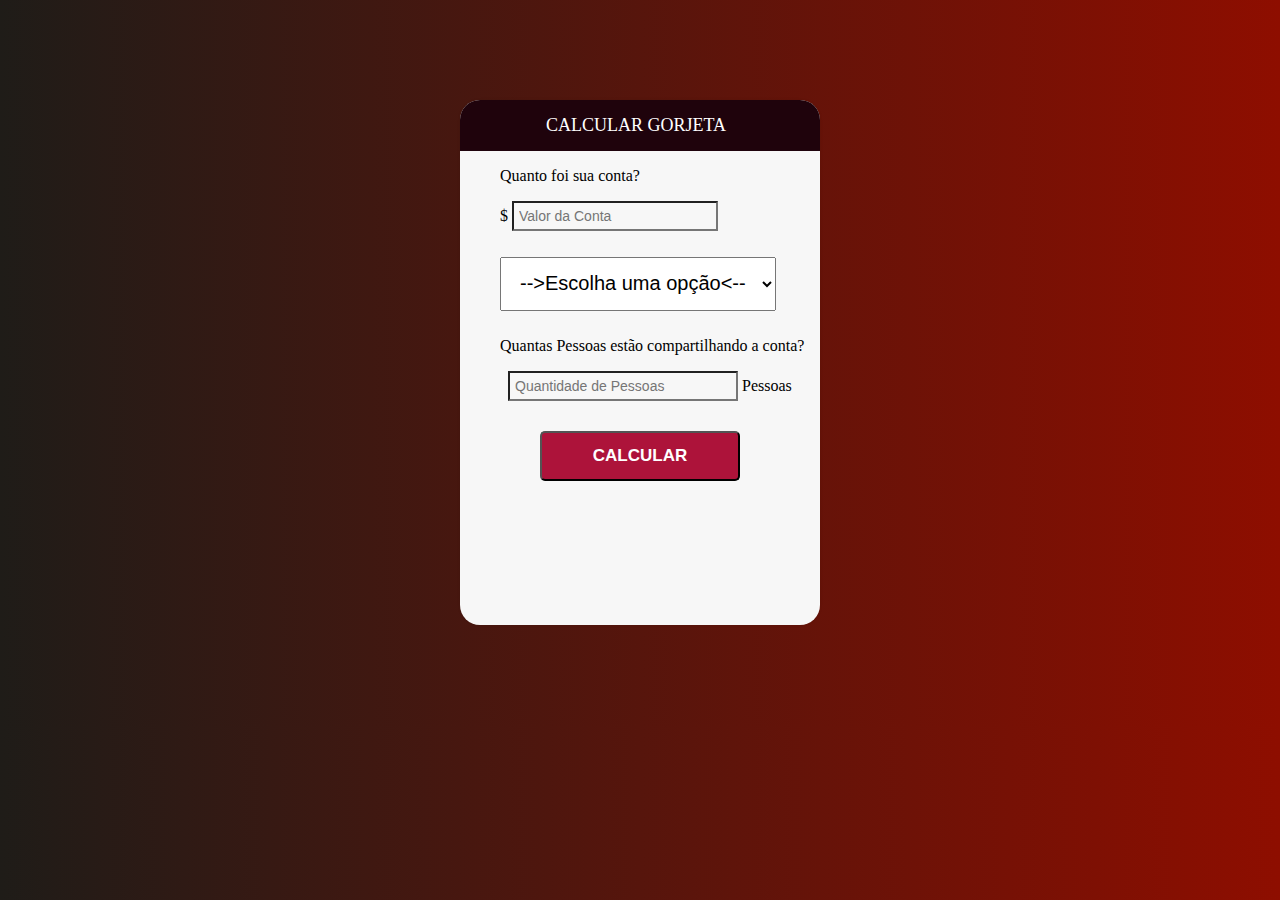
<file: calculadoraGorjeta/index.html>
<!DOCTYPE html>
<html>
<head>
	<title>Calcular Gorjeta</title>
	<meta name="viewport" content="width=device-width, initial-scale=1.0">
	<meta charset="UTF-8">
	<link href="style.css" rel="stylesheet">
</head>
<body>
	<div id="container">
		<h1>Calcular Gorjeta</h1>
		<div id="calculadora">
			<form>
				<p>Quanto foi sua conta?</p>
				<p> $ <input id="valorConta" type="text" placeholder="Valor da Conta"></p>
				<select id="qualiServico">
					<option disabled selected value="0">  -->Escolha uma opção<--  </option>
					<option value="0.3">30&#37; &#45; Ótimo Serviço</option>
					<option value="0.2">20&#37; &#45; Bom Serviço</option>
					<option value="0.15">15&#37; &#45; Serviço OK</option>
					<option value="0.1">10&#37; &#45; Serviço Ruim</option>
					<option value="0.05">5&#37; &#45; Serviço Horrível</option>
				</select>		
			</form>

			<p>Quantas Pessoas estão compartilhando a conta?</p>
			<input type="text" id="qtdPessoas" placeholder="Quantidade de Pessoas"> Pessoas
			<button type="button" id="calcular">Calcular</button>
		</div>

		<div id="totalGorjeta">
			<sup>$</sup><span id="gorjeta">0.00</span>
			<small id="cada">Cada</small>
		</div>
	</div>

	<script type="text/javascript" src="script.js"></script>
</body>
</html>
</file>
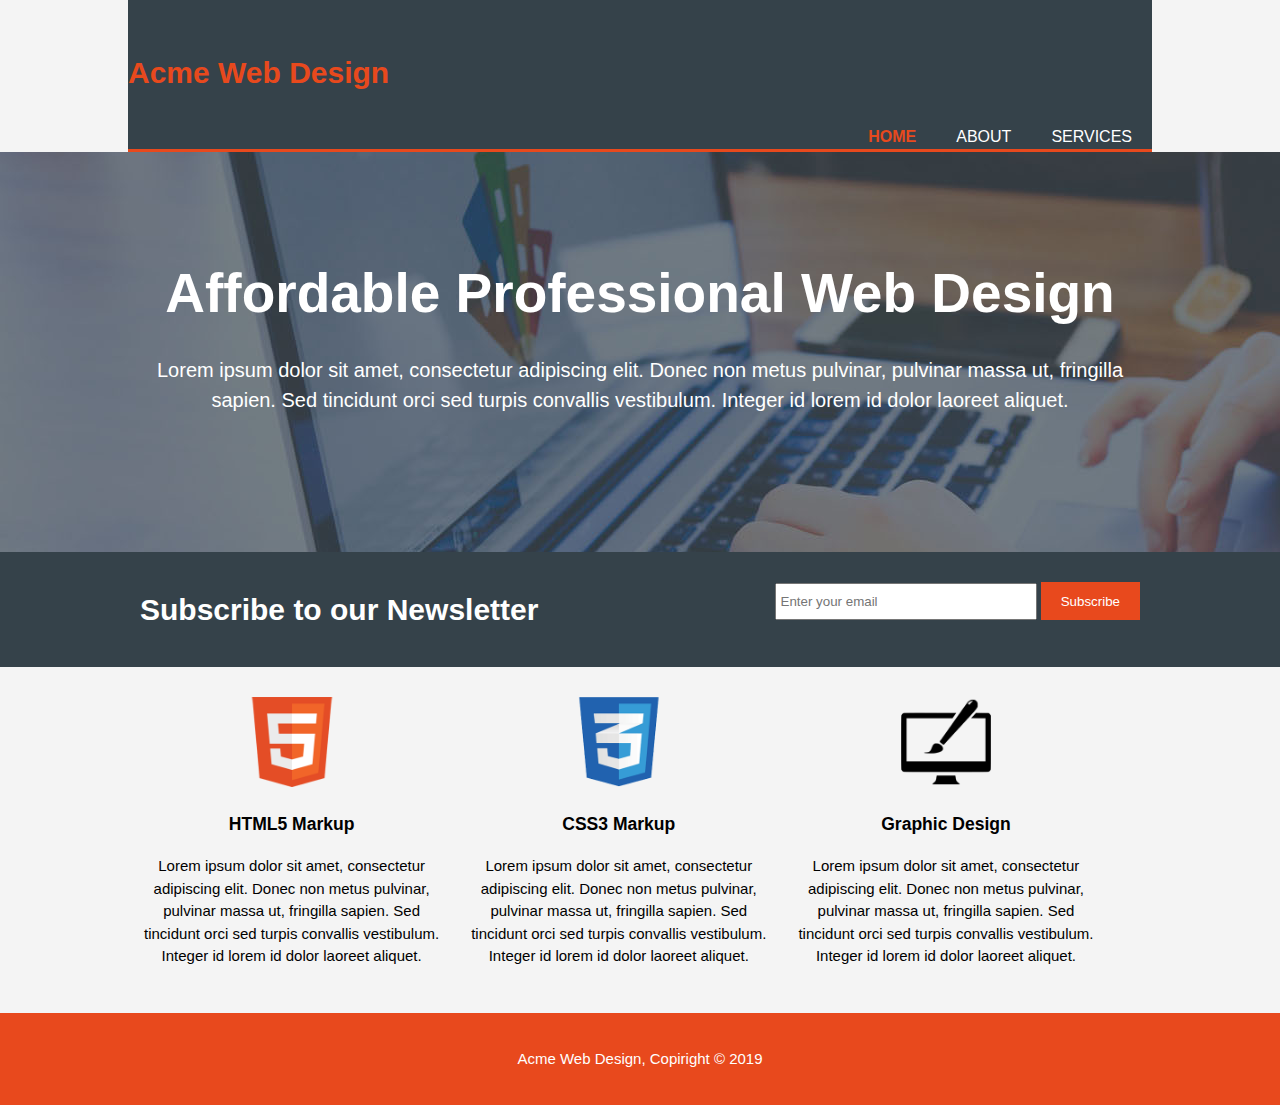
<file: html5Responsive/index.html>
<!DOCTYPE html>
<html>
    <head>
        <meta charset="utf-8">
        <meta name="viewport" content="width=device-width">
        <meta name="description" content="affordable and professional web design">
        <meta name="keywords" content="web design, affordable web design">
        <meta name="Author" content="Marcelo Oliveira">
        <title>Acme Web Design | Welcome</title>
        <link rel="stylesheet" href="./css/style.css">
    </head>

    <body>
        <header class="container">
            <div id="branding">
                <h1><span class="highlight">Acme Web Design</span></h1>
                <nav>
                    <ul>
                        <li class="current"><a href="index.html">Home</a></li>
                        <li><a href="about.html">About</a></li>
                        <li><a href="services.html">Services</a></li>
                    </ul>
                </nav>
            </div>
        </header>

        <section id="showcase">
            <div class="container">
                <h1>Affordable Professional Web Design</h1>
                <p>Lorem ipsum dolor sit amet, consectetur adipiscing elit. Donec non metus pulvinar, pulvinar massa ut, fringilla sapien. Sed tincidunt orci sed turpis convallis vestibulum. Integer id lorem id dolor laoreet aliquet.</p>
            </div>
        </section>

        <section id="newsletter">
            <div class="container">
                <h1>Subscribe to our Newsletter</h1>
                <form>
                    <input type="email" placeholder="Enter your email">
                    <button type="submit" class="btn_1">Subscribe</button>
                </form>
            </div>
        </section>

        <section id="boxes">
            <div class="container">
                <div class="box">
                    <img src="./img/logo_html.png">
                    <h3>HTML5 Markup</h3>
                    <p>Lorem ipsum dolor sit amet, consectetur adipiscing elit. Donec non metus pulvinar, pulvinar massa ut, fringilla sapien. Sed tincidunt orci sed turpis convallis vestibulum. Integer id lorem id dolor laoreet aliquet.</p>
                </div>

                <div class="box">
                        <img src="./img/logo_css.png">
                    <h3>CSS3 Markup</h3>
                    <p>Lorem ipsum dolor sit amet, consectetur adipiscing elit. Donec non metus pulvinar, pulvinar massa ut, fringilla sapien. Sed tincidunt orci sed turpis convallis vestibulum. Integer id lorem id dolor laoreet aliquet.</p>
                </div>

                <div class="box">
                        <img src="./img/logo_brush.png">
                    <h3>Graphic Design</h3>
                    <p>Lorem ipsum dolor sit amet, consectetur adipiscing elit. Donec non metus pulvinar, pulvinar massa ut, fringilla sapien. Sed tincidunt orci sed turpis convallis vestibulum. Integer id lorem id dolor laoreet aliquet.</p>
                </div>
            </div>
        </section>

        <footer>
            <p>Acme Web Design, Copiright &copy; 2019</p>
        </footer>
    </body>
</html>
</file>
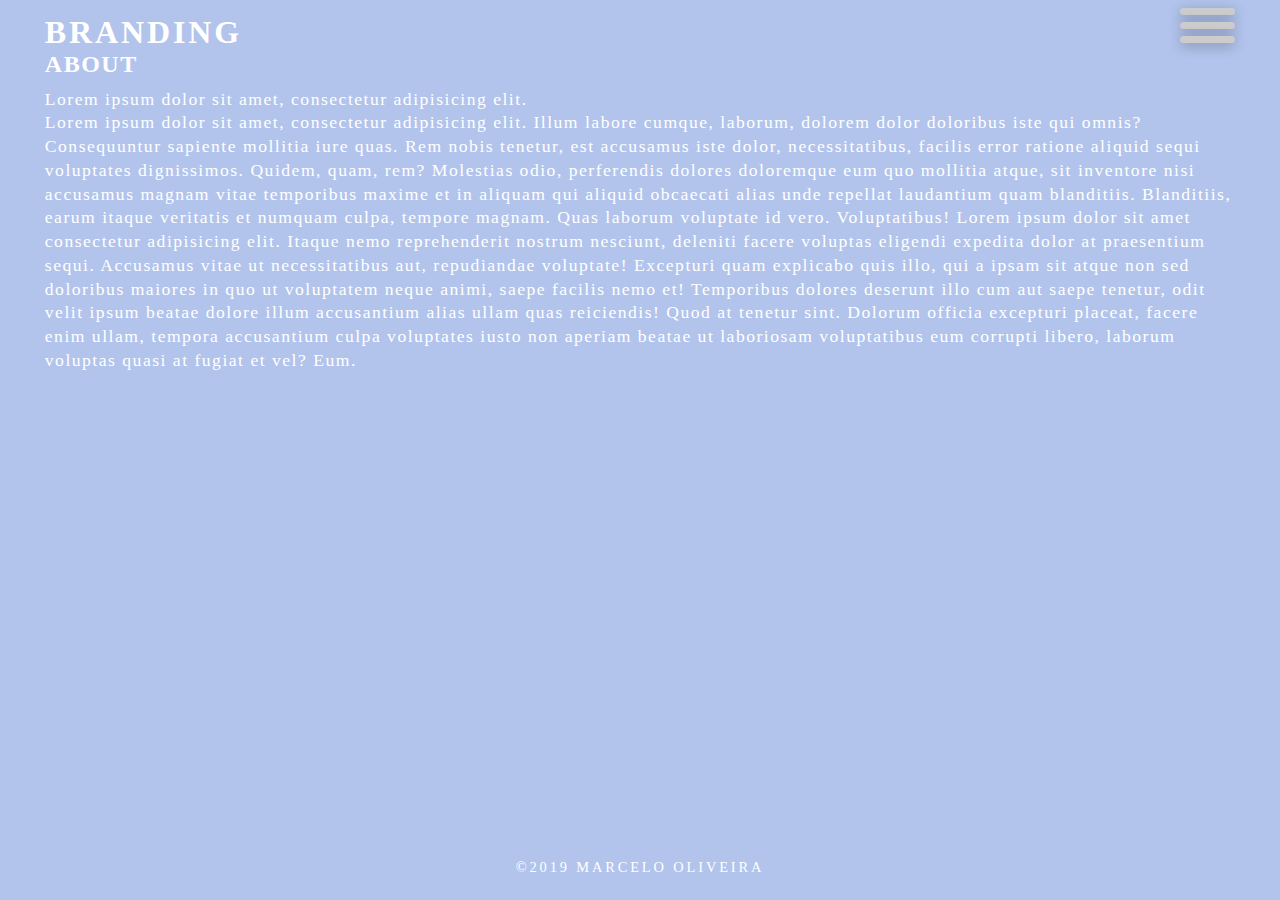
<file: menuHamburger/index.html>
<!DOCTYPE html>
<html>
<head>
	<title>Animação Nav Toggle & Menu</title>
	<meta charset="utf-8">
	<link rel="stylesheet" type="text/css" href="style.css">
	<meta name="viewport">
</head>
<body>
	<div class="wrapper active-element">
		<header class="main-header">
			<nav>
				<div class="head-master active-element">
					<h1><a href="#0">Branding</a></h1>
					<div id="menu-toggle" class="menu-toggle active-element">
						<div class="one"></div>
						<div class="two"></div>
						<div class="three"></div>
					</div>
				</div>
				<div class="main-nav-list active-element">
					<ul>
						<li><a href="#0">Demo real</a></li>
						<li><a href="#0">Faces</a></li>
						<li><a href="#0" class="mobile-hide">Blog</a></li>
						<li><a href="#0" class="active-link">About</a></li>
						<li><a href="#0">Contact</a></li>
					</ul>
				</div>
			</nav>
		</header>
		<main class="main-contents">
			<h2>About</h2>
			<p>Lorem ipsum dolor sit amet, consectetur adipisicing elit.</p>
			<p>Lorem ipsum dolor sit amet, consectetur adipisicing elit. Illum labore cumque, laborum, dolorem dolor doloribus iste qui omnis? Consequuntur sapiente mollitia iure quas. Rem nobis tenetur, est accusamus iste dolor, necessitatibus, facilis error ratione aliquid sequi voluptates dignissimos. Quidem, quam, rem? Molestias odio, perferendis dolores doloremque eum quo mollitia atque, sit inventore nisi accusamus magnam vitae temporibus maxime et in aliquam qui aliquid obcaecati alias unde repellat laudantium quam blanditiis. Blanditiis, earum itaque veritatis et numquam culpa, tempore magnam. Quas laborum voluptate id vero. Voluptatibus! Lorem ipsum dolor sit amet consectetur adipisicing elit. Itaque nemo reprehenderit nostrum nesciunt, deleniti facere voluptas eligendi expedita dolor at praesentium sequi. Accusamus vitae ut necessitatibus aut, repudiandae voluptate! Excepturi quam explicabo quis illo, qui a ipsam sit atque non sed doloribus maiores in quo ut voluptatem neque animi, saepe facilis nemo et! Temporibus dolores deserunt illo cum aut saepe tenetur, odit velit ipsum beatae dolore illum accusantium alias ullam quas reiciendis! Quod at tenetur sint. Dolorum officia excepturi placeat, facere enim ullam, tempora accusantium culpa voluptates iusto non aperiam beatae ut laboriosam voluptatibus eum corrupti libero, laborum voluptas quasi at fugiat et vel? Eum.</p>
		</main>
		<footer class="main-footer active-element">
			<span class="copyright">&copy;2019 Marcelo Oliveira</span>
		</footer>
	</div>

	<script type="text/javascript" src="script.js"></script>
</body>
</html>
</file>
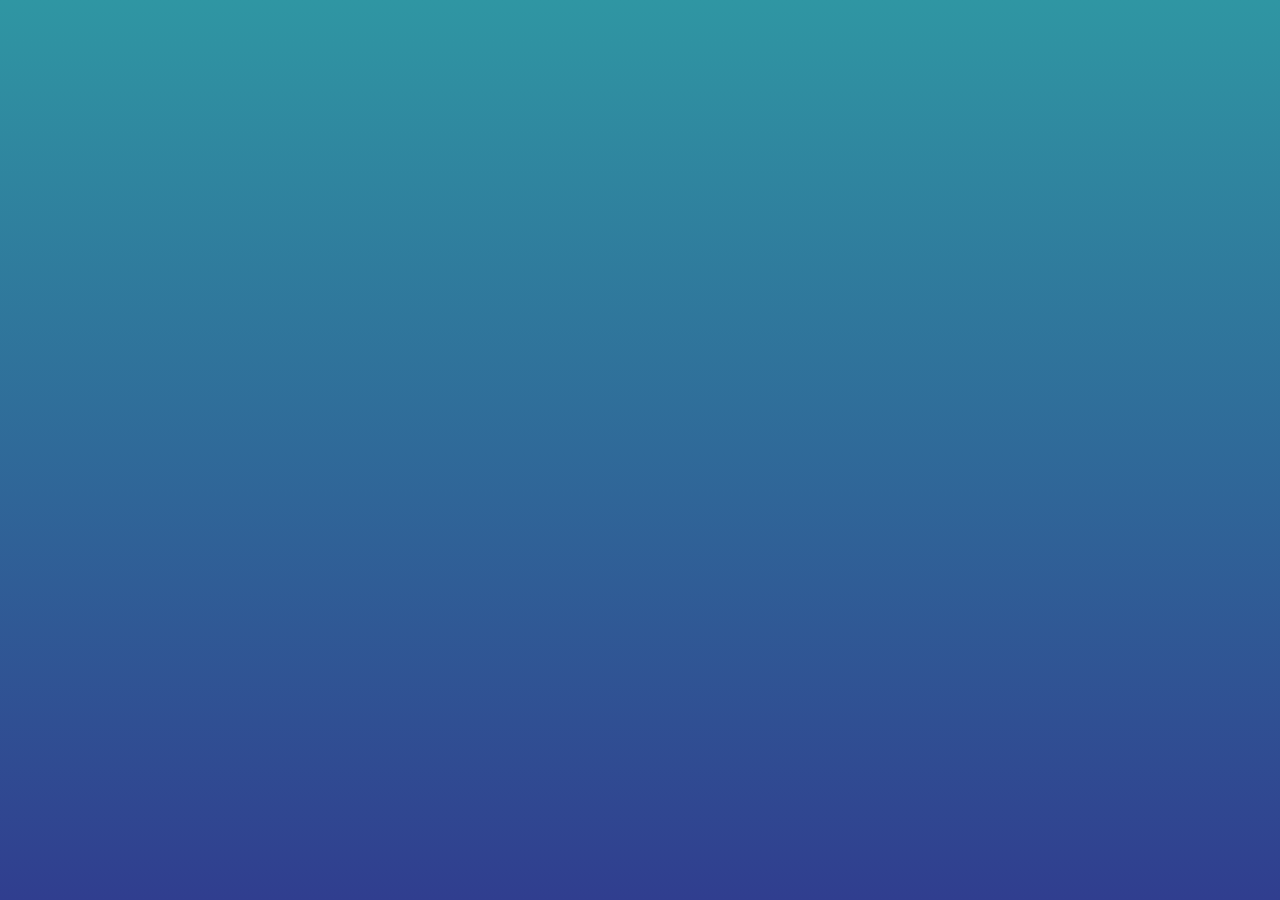
<file: weatherAPP/index.html>
<!DOCTYPE html>
<html>
    <head>
        <meta charset="UTF-8">
        <meta name="viewport" content="width=device-width, initial-scale=1.0">
        <meta http-equiv="X-UA-Compatible" content="ie=edge">
        <link rel="stylesheet" type="text/css" href="style.css">
        <title>Weather</title>
    </head>
    <body>
        <div class="location">
            <h1 class="location-timezone"></h1>
            <canvas class="icon" width="128" height="128"></canvas>
        </div>

        <div class="temperature">
            <div class="degree-section">
                <h2 class="temperature-degree"></h2>
                <span id="spanTemp">°F</span>
            </div>
            <div class="temperature-description"></div>
        </div>
        
        <script src="skycons.js"></script>
        <script src="script.js"></script>
    </body>
</html>
</file>
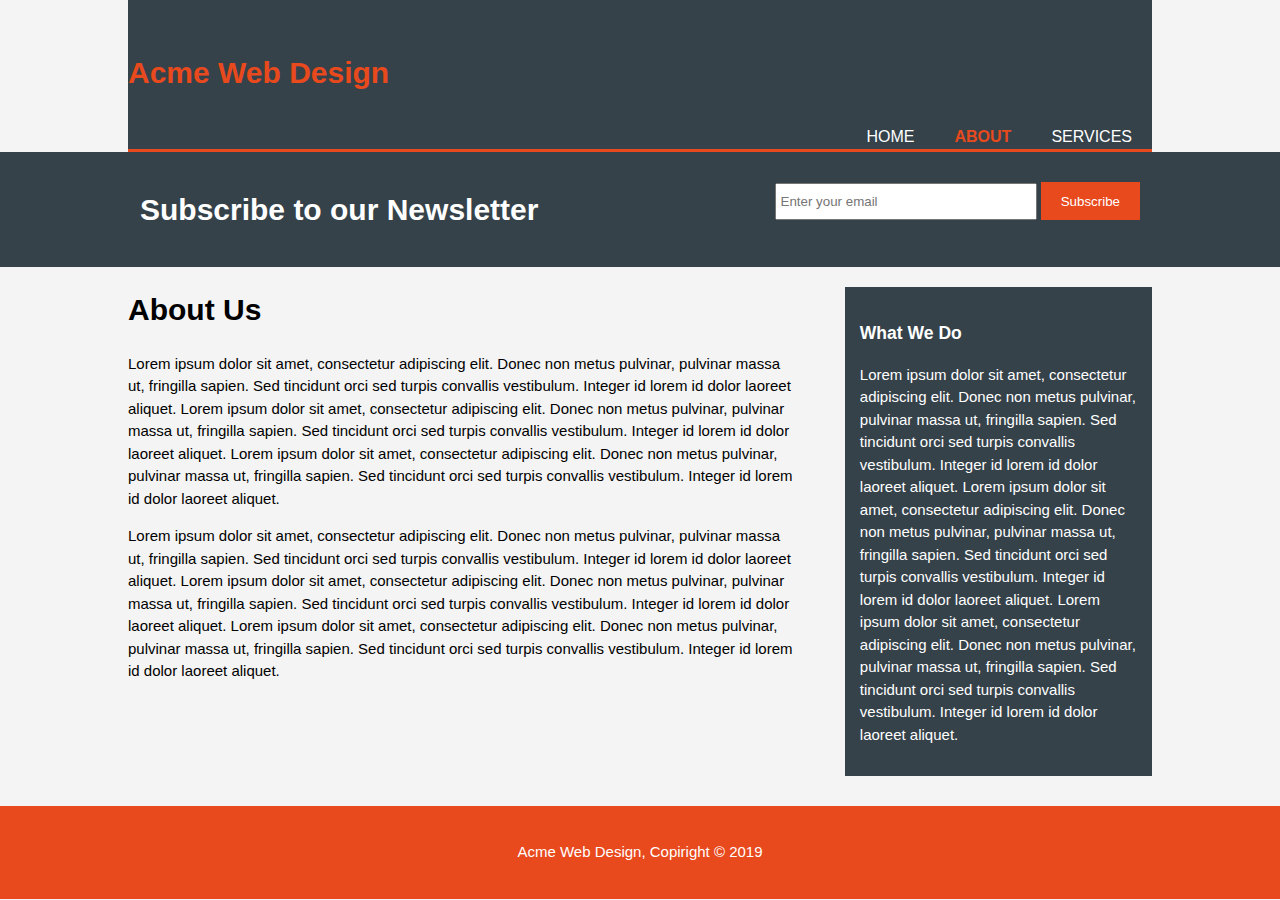
<file: html5Responsive/about.html>
<!DOCTYPE html>
<html>
    <head>
        <meta charset="utf-8">
        <meta name="viewport" content="width=device-width">
        <meta name="description" content="affordable and professional web design">
        <meta name="keywords" content="web design, affordable web design">
        <meta name="Author" content="Marcelo Oliveira">
        <title>Acme Web Design | About</title>
        <link rel="stylesheet" href="./css/style.css">
    </head>

    <body>
        <header class="container">
            <div id="branding">
                <h1><span class="highlight">Acme Web Design</span></h1>
                <nav>
                    <ul>
                        <li><a href="index.html">Home</a></li>
                        <li class="current"><a href="about.html">About</a></li>
                        <li><a href="services.html">Services</a></li>
                    </ul>
                </nav>
            </div>
        </header>

        <section id="newsletter">
            <div class="container">
                <h1>Subscribe to our Newsletter</h1>
                <form>
                    <input type="email" placeholder="Enter your email">
                    <button type="submit" class="btn_1">Subscribe</button>
                </form>
            </div>
        </section>

        <section id="main">
            <div class="container">
                <article id="main-col">
                    <h1 class="page-title">About Us</h1>
                    <p>Lorem ipsum dolor sit amet, consectetur adipiscing elit. Donec non metus pulvinar, pulvinar massa ut, fringilla sapien. Sed tincidunt orci sed turpis convallis vestibulum. Integer id lorem id dolor laoreet aliquet. Lorem ipsum dolor sit amet, consectetur adipiscing elit. Donec non metus pulvinar, pulvinar massa ut, fringilla sapien. Sed tincidunt orci sed turpis convallis vestibulum. Integer id lorem id dolor laoreet aliquet. Lorem ipsum dolor sit amet, consectetur adipiscing elit. Donec non metus pulvinar, pulvinar massa ut, fringilla sapien. Sed tincidunt orci sed turpis convallis vestibulum. Integer id lorem id dolor laoreet aliquet.</p>
                    <p>Lorem ipsum dolor sit amet, consectetur adipiscing elit. Donec non metus pulvinar, pulvinar massa ut, fringilla sapien. Sed tincidunt orci sed turpis convallis vestibulum. Integer id lorem id dolor laoreet aliquet. Lorem ipsum dolor sit amet, consectetur adipiscing elit. Donec non metus pulvinar, pulvinar massa ut, fringilla sapien. Sed tincidunt orci sed turpis convallis vestibulum. Integer id lorem id dolor laoreet aliquet. Lorem ipsum dolor sit amet, consectetur adipiscing elit. Donec non metus pulvinar, pulvinar massa ut, fringilla sapien. Sed tincidunt orci sed turpis convallis vestibulum. Integer id lorem id dolor laoreet aliquet.</p>
                </article>
                
                <aside id="sidebar">
                    <div class="dark">
                        <h3>What We Do</h3>
                        <p>Lorem ipsum dolor sit amet, consectetur adipiscing elit. Donec non metus pulvinar, pulvinar massa ut, fringilla sapien. Sed tincidunt orci sed turpis convallis vestibulum. Integer id lorem id dolor laoreet aliquet. Lorem ipsum dolor sit amet, consectetur adipiscing elit. Donec non metus pulvinar, pulvinar massa ut, fringilla sapien. Sed tincidunt orci sed turpis convallis vestibulum. Integer id lorem id dolor laoreet aliquet. Lorem ipsum dolor sit amet, consectetur adipiscing elit. Donec non metus pulvinar, pulvinar massa ut, fringilla sapien. Sed tincidunt orci sed turpis convallis vestibulum. Integer id lorem id dolor laoreet aliquet.</p>    
                    </div>
                </aside>
            </div>
        </section>

        <footer>
            <p>Acme Web Design, Copiright &copy; 2019</p>
        </footer>
    </body>
</html>
</file>
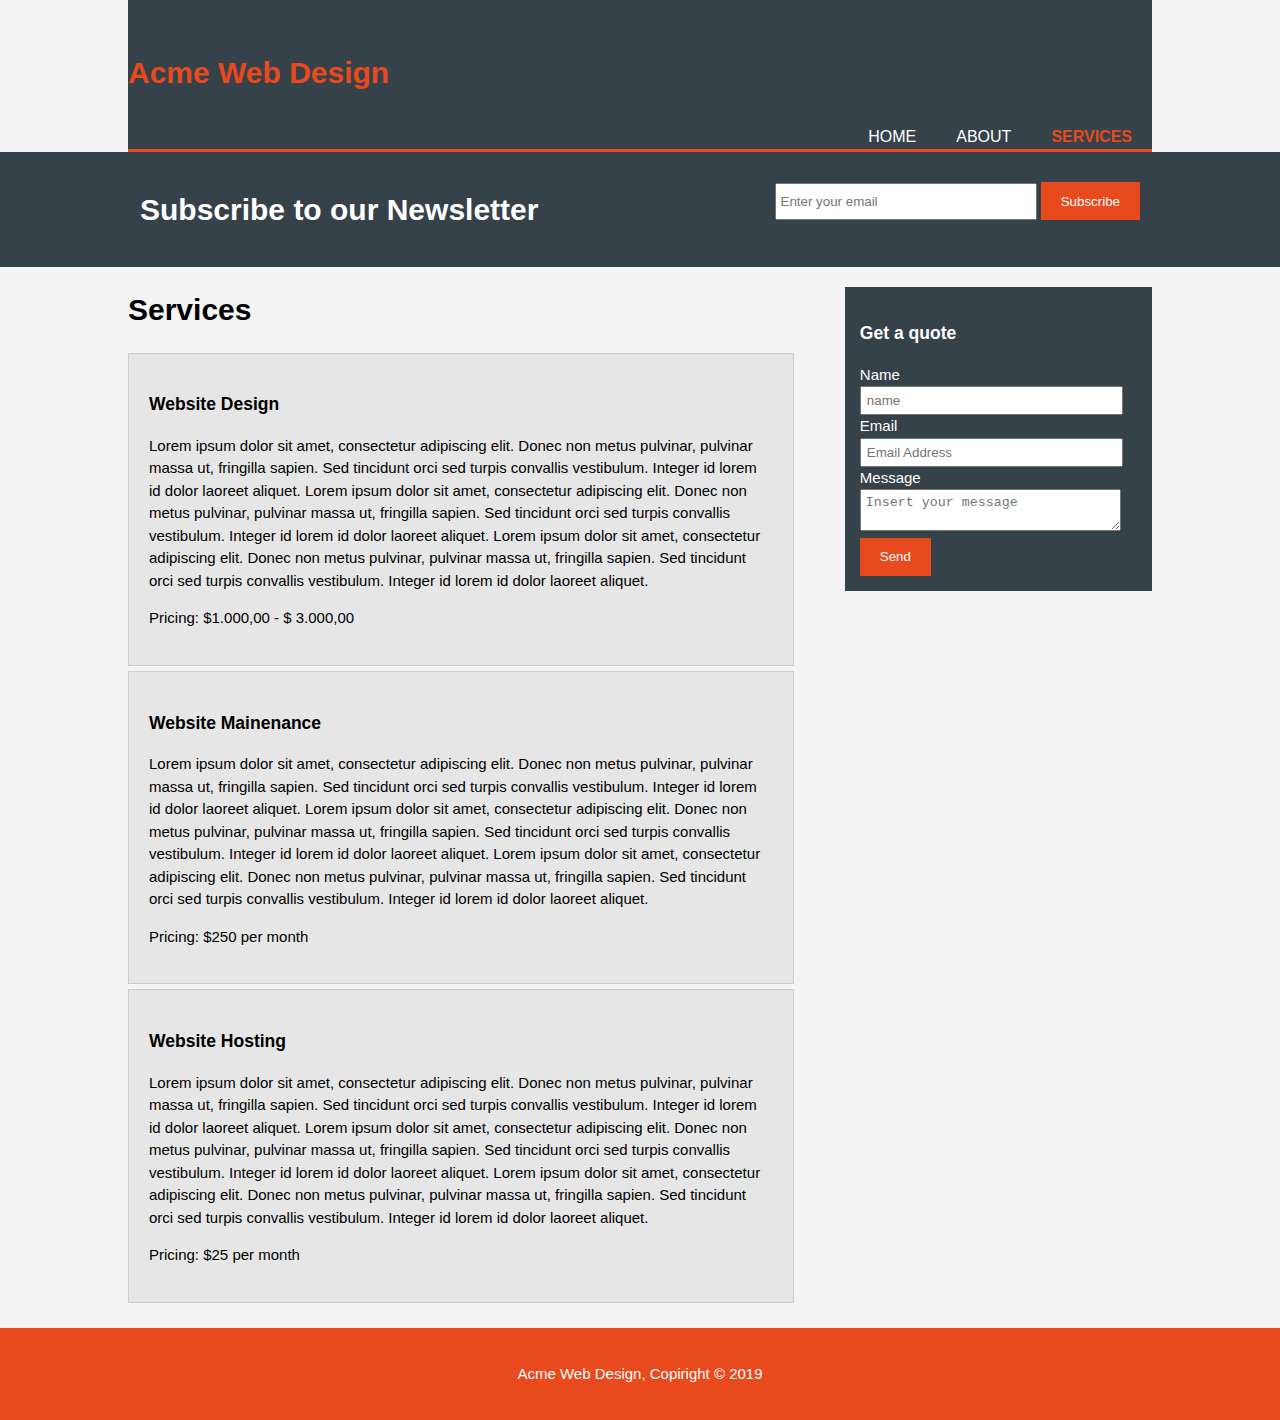
<file: html5Responsive/Services.html>
<!DOCTYPE html>
<html>
    <head>
        <meta charset="utf-8">
        <meta name="viewport" content="width=device-width">
        <meta name="description" content="affordable and professional web design">
        <meta name="keywords" content="web design, affordable web design">
        <meta name="Author" content="Marcelo Oliveira">
        <title>Acme Web Design | Services</title>
        <link rel="stylesheet" href="./css/style.css">
    </head>

    <body>
        <header class="container">
            <div id="branding">
                <h1><span class="highlight">Acme Web Design</span></h1>
                <nav>
                    <ul>
                        <li><a href="index.html">Home</a></li>
                        <li><a href="about.html">About</a></li>
                        <li class="current"><a href="services.html">Services</a></li>
                    </ul>
                </nav>
            </div>
        </header>

        <section id="newsletter">
            <div class="container">
                <h1>Subscribe to our Newsletter</h1>
                <form>
                    <input type="email" placeholder="Enter your email">
                    <button type="submit" class="btn_1">Subscribe</button>
                </form>
            </div>
        </section>

        <section id="main">
            <div class="container">
                <article id="main-col">
                    <h1 class="page-title">Services</h1>
                    <ul id="services">
                        <li>
                            <h3>Website Design</h3>
                            <p>Lorem ipsum dolor sit amet, consectetur adipiscing elit. Donec non metus pulvinar, pulvinar massa ut, fringilla sapien. Sed tincidunt orci sed turpis convallis vestibulum. Integer id lorem id dolor laoreet aliquet. Lorem ipsum dolor sit amet, consectetur adipiscing elit. Donec non metus pulvinar, pulvinar massa ut, fringilla sapien. Sed tincidunt orci sed turpis convallis vestibulum. Integer id lorem id dolor laoreet aliquet. Lorem ipsum dolor sit amet, consectetur adipiscing elit. Donec non metus pulvinar, pulvinar massa ut, fringilla sapien. Sed tincidunt orci sed turpis convallis vestibulum. Integer id lorem id dolor laoreet aliquet.</p>
                            <p>Pricing: $1.000,00 - $ 3.000,00</p>
                        </li>
                        <li>
                            <h3>Website Mainenance</h3>
                            <p>Lorem ipsum dolor sit amet, consectetur adipiscing elit. Donec non metus pulvinar, pulvinar massa ut, fringilla sapien. Sed tincidunt orci sed turpis convallis vestibulum. Integer id lorem id dolor laoreet aliquet. Lorem ipsum dolor sit amet, consectetur adipiscing elit. Donec non metus pulvinar, pulvinar massa ut, fringilla sapien. Sed tincidunt orci sed turpis convallis vestibulum. Integer id lorem id dolor laoreet aliquet. Lorem ipsum dolor sit amet, consectetur adipiscing elit. Donec non metus pulvinar, pulvinar massa ut, fringilla sapien. Sed tincidunt orci sed turpis convallis vestibulum. Integer id lorem id dolor laoreet aliquet.</p>
                            <p>Pricing: $250 per month</p>
                        </li>
                        <li>
                            <h3>Website Hosting</h3>
                            <p>Lorem ipsum dolor sit amet, consectetur adipiscing elit. Donec non metus pulvinar, pulvinar massa ut, fringilla sapien. Sed tincidunt orci sed turpis convallis vestibulum. Integer id lorem id dolor laoreet aliquet. Lorem ipsum dolor sit amet, consectetur adipiscing elit. Donec non metus pulvinar, pulvinar massa ut, fringilla sapien. Sed tincidunt orci sed turpis convallis vestibulum. Integer id lorem id dolor laoreet aliquet. Lorem ipsum dolor sit amet, consectetur adipiscing elit. Donec non metus pulvinar, pulvinar massa ut, fringilla sapien. Sed tincidunt orci sed turpis convallis vestibulum. Integer id lorem id dolor laoreet aliquet.</p>
                            <p>Pricing: $25 per month</p>
                        </li>
                    </ul>
                </article>
                
                <aside id="sidebar">
                    <div class="dark">
                        <h3>Get a quote</h3>
                        <form class="quote">
                            <div>
                                <label>Name</label>
                                <input type="text" placeholder="name">
                            </div>
                            <div>
                                <label>Email</label>
                                <input type="email" placeholder="Email Address">
                            </div>
                            <div>
                                <label>Message</label>
                                <textarea placeholder="Insert your message"></textarea>
                            </div>
                            <button class="btn_1" type="submit">Send</button>
                        </form>
                    </div>
                </aside>
            </div>
        </section>

        <footer>
            <p>Acme Web Design, Copiright &copy; 2019</p>
        </footer>
    </body>
</html>
</file>
<file: calculadoraGorjeta/style.css>
body {
	font-family: Roboto;
	background: #8e0e00;
	background: -webkit-linear-gradient(to left, #8e0e00, #1f1c18);
	background: linear-gradient(to left, #8e0e00, #1f1c18);
}

#container {
	height: 525px;
	width: 360px;
	margin: 100px auto;
	background: #f7f7f7;
	box-shadow: 0 0 3px rgba(0, 0, 0, 0.1);
	border-radius: 20px;
	-webkit-border-radius: 20px;
	-moz-border-radius: 20px;
}

h1 {
	background: #1f030c;
	color: white;
	margin: 0;
	padding: 15px 86px;
	text-transform: uppercase;
	font-size: 18px;
	font-weight: normal;
	border-top-left-radius: 20px;
	border-top-right-radius: 20px;
}

p {
	padding-left: 40px;
}

form input[type="text"] {
	width: 100px;
}

input {
	padding-left: 40px;
}

#valorConta {
	font-size: 14px;
	color: #2980b9;
	background-color: #f7f7f7;
	width: 60%;
	padding: 5px 5px 5px 5px;
}

#valorConta:focus {
	background: #fff;
	border: 3px solid #2980b9;
	outline: none;
}

#qtdPessoas {
	width: 60%;
	padding: 5px 5px 5px 5px;
	margin-left: 48px;
	color: #2980b9;
	background-color: #f7f7f7;
	font-size: 14px;
}

#qualiServico {
	padding: 13px 13px 15px 15px;
	margin-left: 40px;
	font-size: 20px;
	margin-top: 10px;
	margin-bottom: 10px;
}

button {
	text-transform: uppercase;
	font-weight: bold;
	display: block;
	margin: 30px auto;
	background: #ad133a;
	border-radius: 5px;
	width: 200px;
	height: 50px;
	font-size: 17px;
	color: white;
}

button:hover {
	background: #4c2827;
	border-bottom-color: #111;
}

button:active {
	position: relative;
	top: 1px;
}

#totalGorjeta {
	font-size: 30px;
	margin-top: 5px;
	text-align: center;
}

#totalGorjeta:before {
	content: "Valor Gorjeta";
	font-size: 20px;
	font-weight: bold;
	display: block;
	text-transform: uppercase;
}

#totalGorjeta sup {
	font-size: 20px;
	top: -18px;
}

#totalGorjeta small {
	font-size: 20px;
	font-weight: bold;
	display: block;
}
</file>
<file: html5Responsive/css/style.css>
body {
    font: 15px/1.5 Arial, Helvetica, sans-serif;
    padding: 0;
    margin: 0;
    background-color: #f4f4f4;
}

/*Global*/
.container {
    width: 80%;
    margin: auto;
    overflow: hidden;
}

ul {
    padding: 0;
    margin: 0;
}

.btn_1 {
    height: 38px;
    background: #e8491d;
    border: 0;
    padding: 0 20px 0 20px;
    color: white;
}

.dark{
    padding: 15px;
    background: #35424a;
    color: white;
    margin-top: 10px;
    margin-bottom: 10px;
}

/*Header*/

header {
    background: #35424a;
    color: white;
    padding-top: 30px;
    min-height: 70px;
    border-bottom: #e8491d solid 3px;
}

header a {
    color: white;
    text-decoration: none;
    text-transform: uppercase;
    font-size: 16px;
}

header li {
    float: left;
    display: inline;
    padding: 0 20px 0 20px;
}

header#branding {
    float: left;
}

header#branding h1 {
    margin: 0;
}

header nav {
    float: right;
    margin-top: 10px;
}

header .highlight, header .current a{
    color: #e8491d;
    font-weight: bold;
}

header a:hover {
    color: #cccccc;
    font-weight: bold;
}

/*Showcase*/ 

#showcase {
    min-height: 400px;
    background: url('../img/showcase.jpg') no-repeat 0 -420px;
    text-align: center;
    color: white;  
}

#showcase h1 {
    margin-top: 100px;
    font-size: 55px;
    margin-bottom: 10px;
}

#showcase p {
    font-size: 20px;
}

/*Newsletter*/

#newsletter {
    padding: 15px;
    color: white;
    background: #35424a;
}

#newsletter h1 {
    float: left;
}

#newsletter form {
    float: right;
    margin-top: 15px;
}

#newsletter input[type="email"] {
    padding: 4px;
    height: 25px;
    width: 250px;
}

/*Boxes*/

#boxes {
    margin-top: 20px;
}

#boxes .box {
    float: left;
    width: 30%;
    padding: 10px;
    text-align: center;
}

#boxes .box img {
    width: 90px;
}

/*Sidebar*/

aside#sidebar {
    float: right;
    width: 30%;
    margin-top: 10px;
}

aside#sidebar .quote input, aside#sidebar .quote textarea {
    width: 90%;
    padding: 5px;
}

/*Main-col*/

article#main-col {
    float: left;
    width: 65%;
}

/*Services*/

ul#services li{
    list-style: none;
    padding: 20px;
    border: #cccccc solid 1px;
    margin-bottom: 5px;
    background: #e6e6e6;
}

/*Footer*/

footer {
    padding: 20px;
    margin-top: 20px;
    color: #ffffff;
    background-color: #e8491d;
    text-align: center;
}

/*Media queries*/

@media(max-width: 768px) {
    header#branding, header nav, header nav li, #newsletter h1, #newsletter form, #boxes .box, article#main-col, aside#sidebar {
        float: none;
        text-align: center;
        width: 100%;
    }

    header {
        padding-bottom: 20px;
    }

    #showcase h1 {
        margin-top: 40px;
    }

    #newsletter button, .quote button {
        display: block;
        width: 100%;
    }

    #newsletter form input[type="email"], .quote input, .quote textarea {
        width: 100%;
        margin-bottom: 5px;
    }
}
</file>
<file: menuHamburger/style.css>
* {
	margin: 0;
	padding: 0;
	border: 0;
	box-sizing: border-box;
	list-style-type: none;
	text-decoration: none;
	color: #fff;
}

body {
	background-color: rgb(178, 196, 236);
}

.wrapper {
	display: flex;
	flex-direction: column;
	height: 100vh;
	margin: 0 auto;
	max-width: 1550px;
	padding-top: .5rem;
	width: 93%;
}

.main-header a {
	letter-spacing: .18rem;
	text-transform: uppercase;
}

.head-master {
	position: relative;
	z-index: 1000;
	top: 0;
	left: 0;
	width: 100%;
	align-items: baseline;
	display: flex;
	justify-content: space-between;
}

.head-master h1 {
	transition-delay: 450ms;
}

.menu-toggle {
	cursor: pointer;
	width: 55px;
	z-index: 3;
}

.menu-toggle div {
	background-color: #ccc;
	border-radius: 25px;
	box-shadow: 0px 3px 13px rgba(0,0,0,.3);
	height: 7px;
	transition-duration: 250ms;
	transition-timing-function: cubic-bezier(.13,.24,.35,1.64);
}

.menu-toggle .one, .menu-toggle .two {
	margin-bottom: 7px;
}

.main-contents {
	flex: auto;
}

.main-contents h2 {
	letter-spacing: 1.5px;
	margin-bottom: .6rem;
	text-transform: uppercase;
}

.main-contents p {
	font-size: 1.1rem;
	letter-spacing: 1.5px;
	line-height: 1.35;
	color: #fff;
	transition-delay: 150ms;
	transition-duration: 850ms;
}

.main-footer span {
	color: #fff;
	transition-delay: 150ms;
	transition-duration: 1350ms;
}

.main-footer {
	font-size: .9em;
	letter-spacing: .18rem;
	margin-bottom: 1.5rem;
	margin-top: 4rem;
	text-align: center;
	text-transform: uppercase;
}

.main-nav-list::before, .main-nav-list::after {
	background-color: #b94071;
	content: "";
	position: absolute;
	top: 0;
	height: 100vh;
	width: 0vw;
	transition: all 100ms ease-in-out 300ms;
}

.main-nav-list::before {
	left: 0;
}

.main-nav-list::after {
	right: 0;
}

.main-nav-list ul {
	position: absolute;
	top: -30%;
	left: 50%;
	transform: translate(-50%,-50%);
	transition-duration: 300ms;
	transition-timing-function: ease-in-out;
	z-index: 2000;
}

.main-nav-list a {
	display: block;
	font-size: 2rem;
	letter-spacing: 3px;
	margin-bottom: 15px;
	opacity: 0;
	text-align: center;
	text-transform: uppercase;
	transition-delay: 130ms;
}

.main-nav-list .mobile-hide {
	display: none;
}
.head-master.active h1 {
	text-shadow: 0px 3px 3px rgba(0,0,0,.4);
}

.menu-toggle.active .one {
	box-shadow: 0px 3px 13px rgba(0,0,0,.4);
	transform: translate(0,14px) rotate(45deg);
}

.menu-toggle.active .two {
	background-color: transparent;
	box-shadow: none;
	transform: translateX(-55px);
}

.menu-toggle.active .three {
	box-shadow: 0px 3px 13px rgba(0,0,0,.4);
	transform: translate(0,-14px) rotate(-45deg);	
}

.main-nav-list.active::before,
.main-nav.list.active::after {
	width: 25vw;
	transition-duration: 1000ms;
}

.main-nav-list.active ul {
	top: 50%;
	transform: translate(-50%.50%);
	transition-delay: 560ms;
	transition-duration: 240ms;
	transition-timing-function: cubic-bezier(.1,.2,.3,1.4);
}

.main-nav-list.active a {
	transition-delay: 600ms;
	opacity: 1;
}

.wrapper.active p {
	color: rgb(50,101,134);
	transition-delay: 150ms;
	transition-duration: 350ms;
}

.main-footer.active span {
	color: rgb(50,101,134);
	transition-duration: 350ms;
}
</file>
<file: weatherAPP/style.css>
* {
    margin: 0;
    padding: 0;
    box-sizing: border-box;
}

body {
    height: 100vh;
    display: flex;
    justify-content: center;
    flex-direction: column;
    align-items: center;
    background: linear-gradient(rgb(47,150,163), rgb(48,62,143));
    font-family: sans-serif;
    color: white;
}

.location,
.temperature {
    height: 30vh;
    width: 50%;
    display: flex;
    justify-content: center;
    align-items: center;
}

.temperature {
    flex-direction: column;
}

.degree-section {
    display: flex;
    align-items: center;
    cursor: pointer;
    margin-bottom: 10px;
}

.degree-section span {
    margin: 10px;
    font-size: 30px;
    display: none;
}

.degree-section h2 {
    font-size: 40px;
}

.icon {
    margin-left: 50px;
}
</file>
